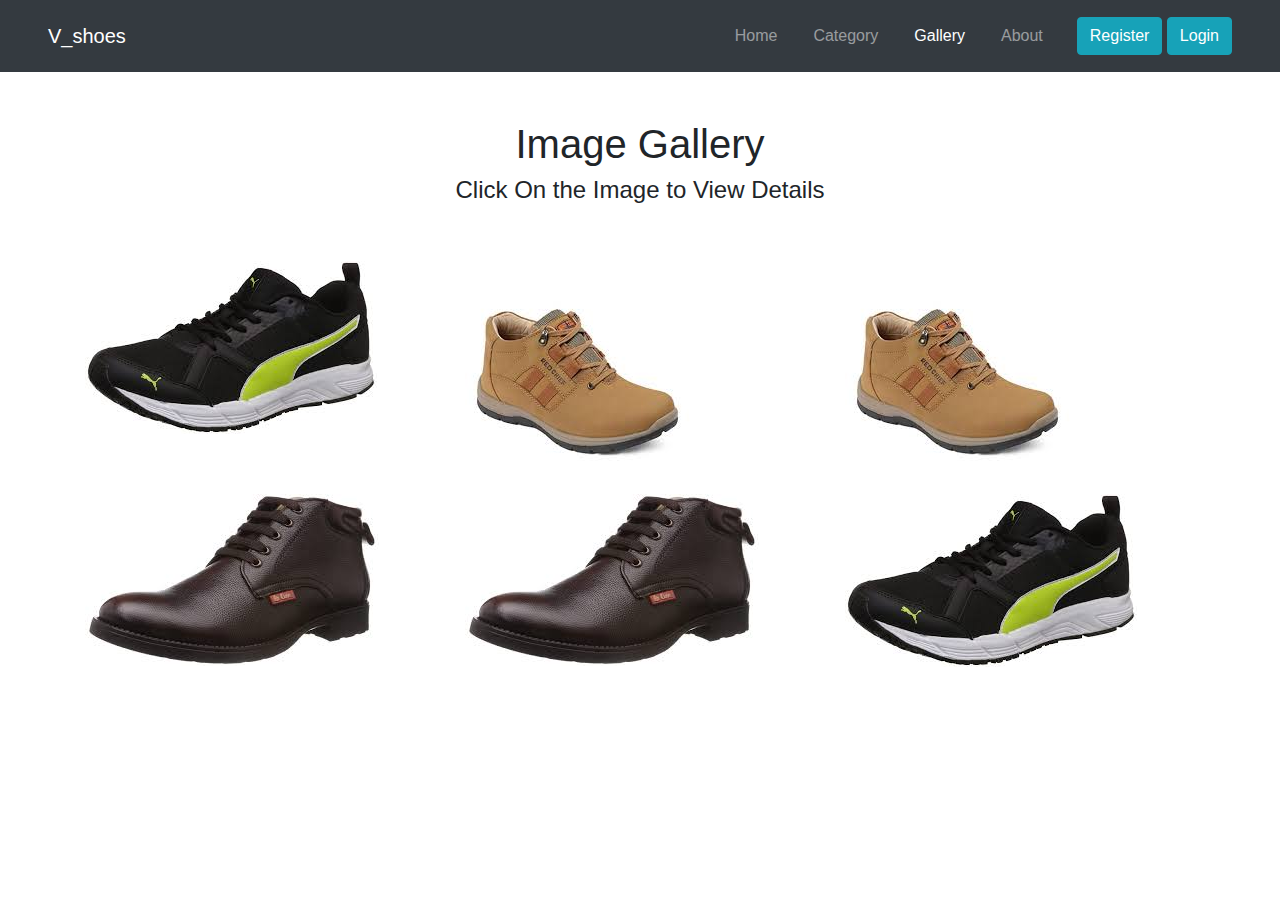
<file: gallery.html>
<!DOCTYPE html>
<html lang="en">
	<head>
		<title>Title</title>
		<!-- Required meta tags -->
		<meta charset="utf-8" />
		<meta
			name="viewport"
			content="width=device-width, initial-scale=1, shrink-to-fit=no"
		/>
		<link rel="stylesheet" href="style.css" />

		<!-- Bootstrap CSS -->
		<link
			rel="stylesheet"
			href="https://stackpath.bootstrapcdn.com/bootstrap/4.3.1/css/bootstrap.min.css"
			integrity="sha384-ggOyR0iXCbMQv3Xipma34MD+dH/1fQ784/j6cY/iJTQUOhcWr7x9JvoRxT2MZw1T"
			crossorigin="anonymous"
		/>

		<script src="https://ajax.googleapis.com/ajax/libs/jquery/3.5.1/jquery.min.js"></script>
		<script>
			$(document).ready(function () {
				$("#img1").click(function () {
					$("#p1").slideToggle("slow");
				});
				$("#img2").click(function () {
					$("#p2").slideToggle("slow");
				});
				$("#img3").click(function () {
					$("#p3").slideToggle("slow");
				});
				$("#img4").click(function () {
					$("#p4").slideToggle("slow");
				});
				$("#img5").click(function () {
					$("#p5").slideToggle("slow");
				});
				$("#img6").click(function () {
					$("#p6").slideToggle("slow");
				});
			});
		</script>

		<style>
			#img1:hover {
				border: orchid;
			}
		</style>
	</head>
	<body>
		<!-- navbar Starts-->
		<nav class="navbar navbar-expand-md bg-dark navbar-dark py-3 px-5">
			<!-- Brand -->
			<a class="navbar-brand" href="#">V_shoes</a>

			<!-- Toggler/collapsibe Button -->
			<button
				class="navbar-toggler"
				type="button"
				data-toggle="collapse"
				data-target="#collapsibleNavbar"
			>
				<span class="navbar-toggler-icon"></span>
			</button>

			<!-- Navbar links -->
			<div class="collapse navbar-collapse nav-Link" id="collapsibleNavbar">
				<ul class="navbar-nav nav-Item">
					<li class="nav-item">
						<a class="nav-link" href="./index.html">Home</a>
					</li>
					<li class="nav-item">
						<a class="nav-link" href="#">Category</a>
					</li>
					<li class="nav-item">
						<a class="nav-link active" href="#">Gallery</a>
					</li>
					<li class="nav-item">
						<a class="nav-link" href="#">About</a>
					</li>
				</ul>
				<div class="ml-3">
					<a href="register.html" class="btn btn-info"> Register</a>
					<a href="login.html" class="btn btn-info"> Login</a>
				</div>
			</div>
		</nav>
		<!-- navbar ends -->
		<br />
		<br />

		<h1 style="text-align: center">Image Gallery</h1>
		<h4 style="text-align: center">Click On the Image to View Details</h4>

		<br />
		<br />
		<div class="container">
			<div class="row">
				<div class="col-md-4 mb-2">
					<a href="#" data-lightbox="mygallary"></a
					><img src="img/puma.jpg" id="img1" />
					<p id="p1" style="display: none">
						Sport has the power to transform and empower us. As one of the world’s leading sports brands, it’s only natural that we want to stand on the same playing field as the fastest athletes on the planet. To achieve that, the PUMA brand is based on the very values that make an excellent athlete!
					</p>
				</div>
				<div class="col-md-4 mb-2">
					<a href="#" data-lightbox="mygallary"></a
					><img src="img/redchiff.jpg" id="img2" />
					<p id="p2" style="display: none">
						 Red Chief meet the growing demand for branded high quality leather footwear at an affordable price.
                         Red Chief is the premium brand for leather footwear, apparels and accessories in India!
					</p>
				</div>
				<div class="col-md-4 mb-2">
					<a href="#" data-lightbox="mygallary"></a
					><img src="img/redchiff.jpg" id="img3" />
					<p id="p3" style="display: none">
						 Red Chief meet the growing demand for branded high quality leather footwear at an affordable price.
                         Red Chief is the premium brand for leather footwear, apparels and accessories in India!
					</p>
				</div>
			</div>

			<div class="row">
				<div class="col-md-4 mb-2">
					<a href="#" data-lightbox="mygallary"></a
					><img src="img/lee cooper.jpg" id="img4" />
					<p id="p4" style="display: none">
						 Shoes are not only worn to protect the human feet. They are also worn because they add the final touch to the style you are trying to create.Better for feet better for life!
					</p>
				</div>

				<div class="col-md-4 mb-2">
					<a href="#" data-lightbox="mygallary"></a
					><img src="img/lee cooper.jpg" id="img5" />
					<p id="p5" style="display: none">
						 Shoes are not only worn to protect the human feet. They are also worn because they add the final touch to the style you are trying to create.Better for feet better for life!
					</p>
				</div>

				<div class="col-md-4 mb-2">
					<a href="#" data-lightbox="mygallary"></a
					><img src="img/puma.jpg" id="img6" />
					<p id="p6" style="display: none">
						Sport has the power to transform and empower us. As one of the world’s leading sports brands, it’s only natural that we want to stand on the same playing field as the fastest athletes on the planet. To achieve that, the PUMA brand is based on the very values that make an excellent athlete!
					</p>
				</div>
			</div>
		</div>

		<!-- Optional JavaScript -->
		<!-- jQuery first, then Popper.js, then Bootstrap JS -->
		<script
			src="https://cdnjs.cloudflare.com/ajax/libs/popper.js/1.14.7/umd/popper.min.js"
			integrity="sha384-UO2eT0CpHqdSJQ6hJty5KVphtPhzWj9WO1clHTMGa3JDZwrnQq4sF86dIHNDz0W1"
			crossorigin="anonymous"
		></script>
		<script
			src="https://stackpath.bootstrapcdn.com/bootstrap/4.3.1/js/bootstrap.min.js"
			integrity="sha384-JjSmVgyd0p3pXB1rRibZUAYoIIy6OrQ6VrjIEaFf/nJGzIxFDsf4x0xIM+B07jRM"
			crossorigin="anonymous"
		></script>
	</body>
</html>
</file>
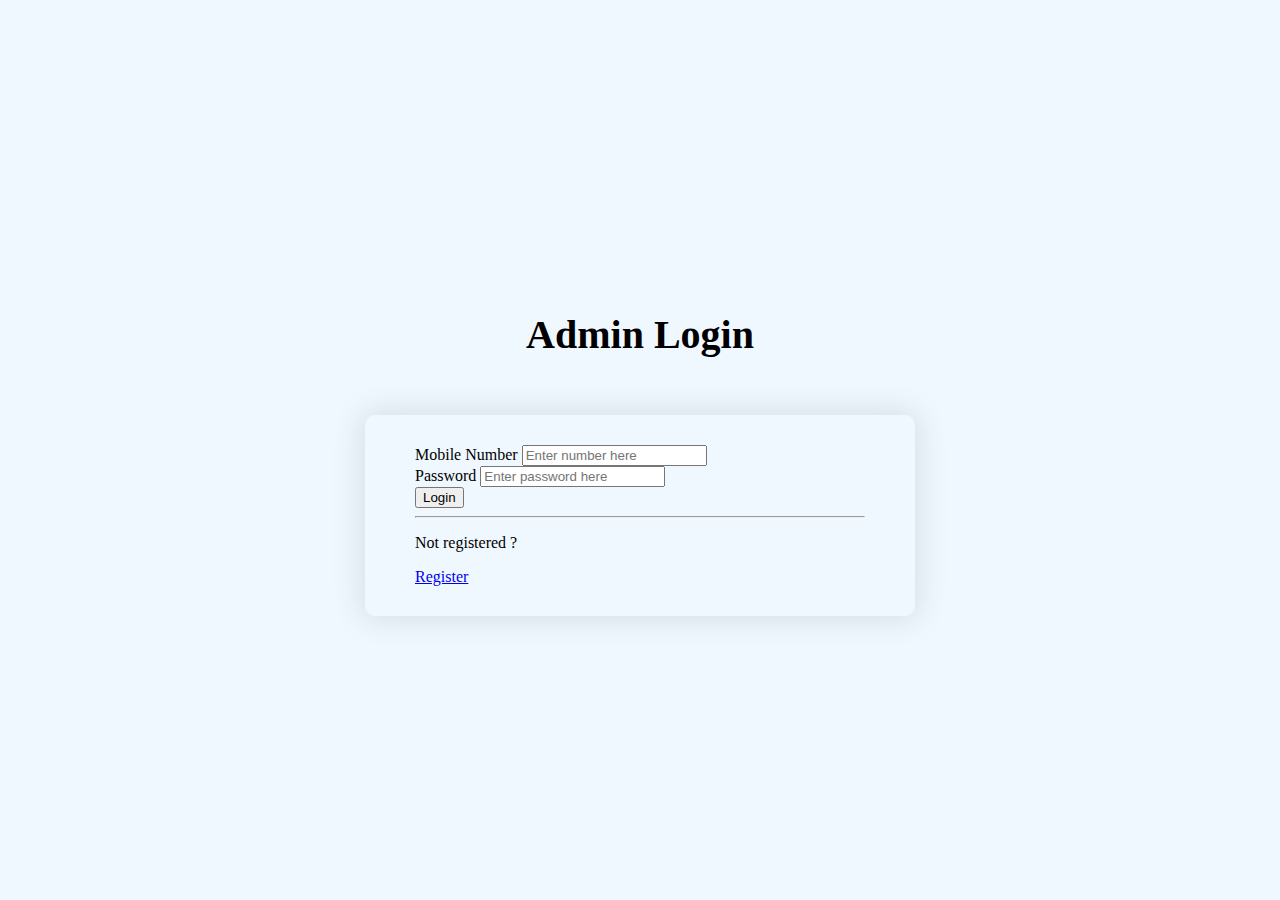
<file: login.html>
<!DOCTYPE html>
<html lang="en">
	<head>
		<!-- Required meta tags -->
		<meta charset="utf-8" />
		<meta
			name="viewport"
			content="width=device-width, initial-scale=1, shrink-to-fit=no"
		/>

		<!-- Bootstrap CSS -->
		<link
			rel="stylesheet"
			href="https://cdn.jsdelivr.net/npm/bootstrap@4.5.3/dist/css/bootstrap.min.css"
			integrity="sha384-TX8t27EcRE3e/ihU7zmQxVncDAy5uIKz4rEkgIXeMed4M0jlfIDPvg6uqKI2xXr2"
			crossorigin="anonymous"
		/>
		<link rel="stylesheet" href="./style.css" />
		<script
			src="https://code.jquery.com/jquery-3.5.1.slim.min.js"
			integrity="sha384-DfXdz2htPH0lsSSs5nCTpuj/zy4C+OGpamoFVy38MVBnE+IbbVYUew+OrCXaRkfj"
			crossorigin="anonymous"
		></script>
		<script
			src="https://cdn.jsdelivr.net/npm/bootstrap@4.5.3/dist/js/bootstrap.bundle.min.js"
			integrity="sha384-ho+j7jyWK8fNQe+A12Hb8AhRq26LrZ/JpcUGGOn+Y7RsweNrtN/tE3MoK7ZeZDyx"
			crossorigin="anonymous"
		></script>
		<title>Website</title>
	</head>
	<body>
		<div
			style="
				display: flex;
				align-items: center;
				justify-content: center;
				min-height: 100vh;
				flex-direction: column;
				background-color: aliceblue;
			"
		>
			<h1 class="text-center title">Admin Login</h1>

			<div class="container bg-light main">
				<form>
					<div class="form-group">
						<label for="exampleInputEmail1">Mobile Number</label>
						<input
							type="text"
							class="form-control"
							id="number"
							placeholder="Enter number here"
						/>
					</div>

					<div class="form-group">
						<label for="exampleInputPassword1">Password</label>
						<input
							type="password"
							class="form-control"
							placeholder="Enter password here"
							id="password"
						/>
					</div>
					<button type="submit" class="btn btn-success btn-block mt-4">
						Login
					</button>

					<hr />
					<p class="text-center">Not registered ?</p>
					<a href="register.html" class="btn btn-primary btn-block mt-2"
						>Register</a
					>
				</form>
			</div>
		</div>

		<script>
			$(document).ready(function () {
				$("#number").hover(
					function () {
						$(this).css("cursor", "pointer").attr("title", "Enter the number");
					},
					function () {
						$(this).css("cursor", "auto");
					}
				);
				$("#password").hover(
					function () {
						$(this)
							.css("cursor", "pointer")
							.attr("title", "Enter the password");
					},
					function () {
						$(this).css("cursor", "auto");
					}
				);
			});
		</script>
	</body>
</html>
</file>
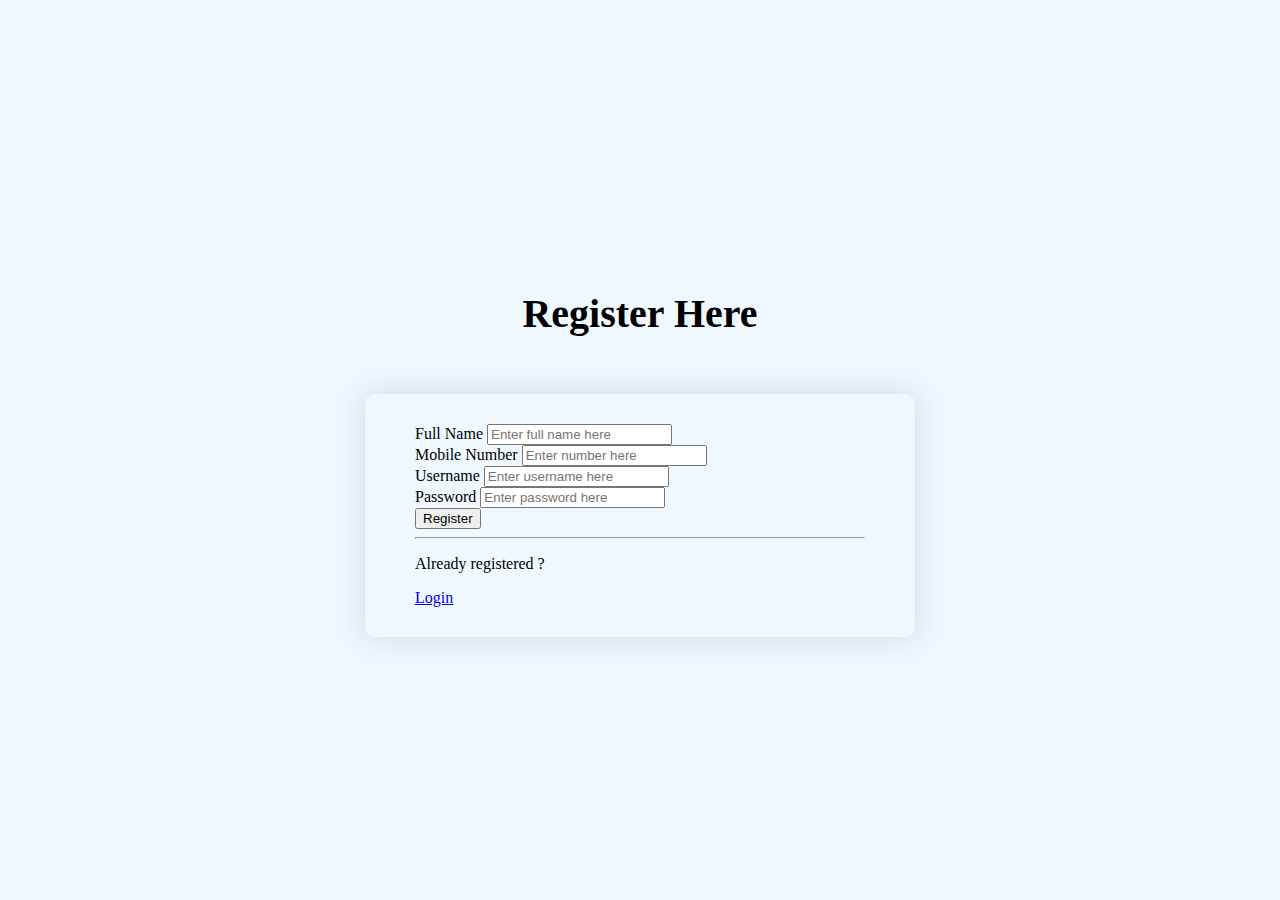
<file: register.html>
<!DOCTYPE html>
<html lang="en">
  <head>
    <!-- Required meta tags -->
    <meta charset="utf-8" />
    <meta
      name="viewport"
      content="width=device-width, initial-scale=1, shrink-to-fit=no"
    />

    <!-- Bootstrap CSS -->
    <link
      rel="stylesheet"
      href="https://cdn.jsdelivr.net/npm/bootstrap@4.5.3/dist/css/bootstrap.min.css"
      integrity="sha384-TX8t27EcRE3e/ihU7zmQxVncDAy5uIKz4rEkgIXeMed4M0jlfIDPvg6uqKI2xXr2"
      crossorigin="anonymous"
    />
    <link rel="stylesheet" href="./style.css" />
    <script
      src="https://code.jquery.com/jquery-3.5.1.slim.min.js"
      integrity="sha384-DfXdz2htPH0lsSSs5nCTpuj/zy4C+OGpamoFVy38MVBnE+IbbVYUew+OrCXaRkfj"
      crossorigin="anonymous"
    ></script>
    <script
      src="https://cdn.jsdelivr.net/npm/bootstrap@4.5.3/dist/js/bootstrap.bundle.min.js"
      integrity="sha384-ho+j7jyWK8fNQe+A12Hb8AhRq26LrZ/JpcUGGOn+Y7RsweNrtN/tE3MoK7ZeZDyx"
      crossorigin="anonymous"
    ></script>
    <title>Website</title>
  </head>
  <body>
    <div
      style="
        display: flex;
        align-items: center;
        justify-content: center;
        min-height: 100vh;
        flex-direction: column;
        background-color: aliceblue;
      "
    >
      <h1 class="text-center title">Register Here</h1>

      <div class="container main bg-light">
        <form>
          <div class="form-group">
            <label>Full Name</label>
            <input
              type="text"
              class="form-control"
              id="name"
              placeholder="Enter full name here"
            />
          </div>
          <div class="form-group">
            <label>Mobile Number</label>
            <input
              type="text"
              class="form-control"
              id="number"
              placeholder="Enter number here"
            />
          </div>
          <div class="form-group">
            <label>Username</label>
            <input
              type="email"
              class="form-control"
              id="email"
              placeholder="Enter username here"
              aria-describedby="emailHelp"
            />
          </div>
          <div class="form-group">
            <label for="exampleInputPassword1">Password</label>
            <input
              type="password"
              class="form-control"
              placeholder="Enter password here"
              id="password"
            />
          </div>
          <button type="submit" class="btn btn-success btn-block mt-2">
            Register
          </button>
          <hr />
          <p class="text-center">Already registered ?</p>
          <a href="login.html" class="btn btn-primary btn-block mt-2"> Login</a>
        </form>
      </div>
    </div>

    <script>
      $(document).ready(function () {
        $("#name").hover(
          function () {
            $(this)
              .css("cursor", "pointer")
              .attr("title", "Enter the full name");
          },
          function () {
            $(this).css("cursor", "auto");
          }
        );
        $("#email").hover(
          function () {
            $(this)
              .css("cursor", "pointer")
              .attr("title", "Enter the username");
          },
          function () {
            $(this).css("cursor", "auto");
          }
        );
        $("#number").hover(
          function () {
            $(this).css("cursor", "pointer").attr("title", "Enter the number");
          },
          function () {
            $(this).css("cursor", "auto");
          }
        );
        $("#password").hover(
          function () {
            $(this)
              .css("cursor", "pointer")
              .attr("title", "Enter the password");
          },
          function () {
            $(this).css("cursor", "auto");
          }
        );
      });
    </script>
  </body>
</html>
</file>
<file: style.css>
.a {
  color: white;
}

.nav-Link {
  display: flex;
  align-items: center;
  justify-content: space-between;
}

.nav-Item {
  margin-left: auto;
}
.nav-Item li {
  padding-left: 10px;
  padding-right: 10px;
}

.button:hover {
  background-color: transparent;
}

.footer {
  padding-top: 30px;
  padding-bottom: 20px;
  padding-left: 200px;
  padding-right: 200px;
}

@media (max-width: 576px) {
  .form1 {
    width: 100% !important;
  }
  .footer {
    padding: 10px;
  }
}
@media (min-width: 576px) and (max-width: 767.98px) {
  .form1 {
    width: 100% !important;
  }
  .nav-Link {
    display: flex !important;
    flex-direction: column !important;
  }
}

@media (min-width: 768px) and (max-width: 991.98px) {
}

@media (min-width: 992px) and (max-width: 1199.98px) {
}

@media (min-width: 1200px) {
}
.form1 {
  width: 50% !important;
  margin: auto !important;
  color: white;
}

body {
  margin: 0;
  padding: 0;
}

.form1 {
  width: 50% !important;
  margin: auto !important;
  color: white;
}

.footer {
  padding-top: 30px;
  padding-bottom: 20px;
  padding-left: 200px;
  padding-right: 200px;
}

@media (max-width: 576px) {
  .form1 {
    width: 100% !important;
  }
  .footer {
    padding: 10px;
  }
}
@media (min-width: 576px) and (max-width: 767.98px) {
  .form1 {
    width: 100% !important;
  }
}

@media (min-width: 768px) and (max-width: 991.98px) {
}

@media (min-width: 992px) and (max-width: 1199.98px) {
}

@media (min-width: 1200px) {
}

.main {
  width: 450px;
  border-radius: 10px;
  padding: 30px 50px 30px 50px;
  -webkit-box-shadow: 0px 0px 31px 4px rgba(0, 0, 0, 0.1);
  box-shadow: 0px 0px 31px 4px rgba(0, 0, 0, 0.1);
}
.title {
  font-size: 2.5rem;
  padding-bottom: 30px;
}

@media (max-width: 575.98px) {
  .main {
    width: 360px;
    border-radius: 10px;
    padding: 20px;
  }
  .title {
    font-size: 1.5rem;
    padding-bottom: 15px;
  }
}

@media (min-width: 576px) and (max-width: 767.98px) {
}

@media (min-width: 768px) and (max-width: 991.98px) {
}

@media (min-width: 992px) and (max-width: 1199.98px) {
}

@media (min-width: 1200px) {
}

.card:hover {
  box-shadow: 1px 9px 40px -12px gray;
}

#hf1 {
  text-align: center !important;
}
</file>
